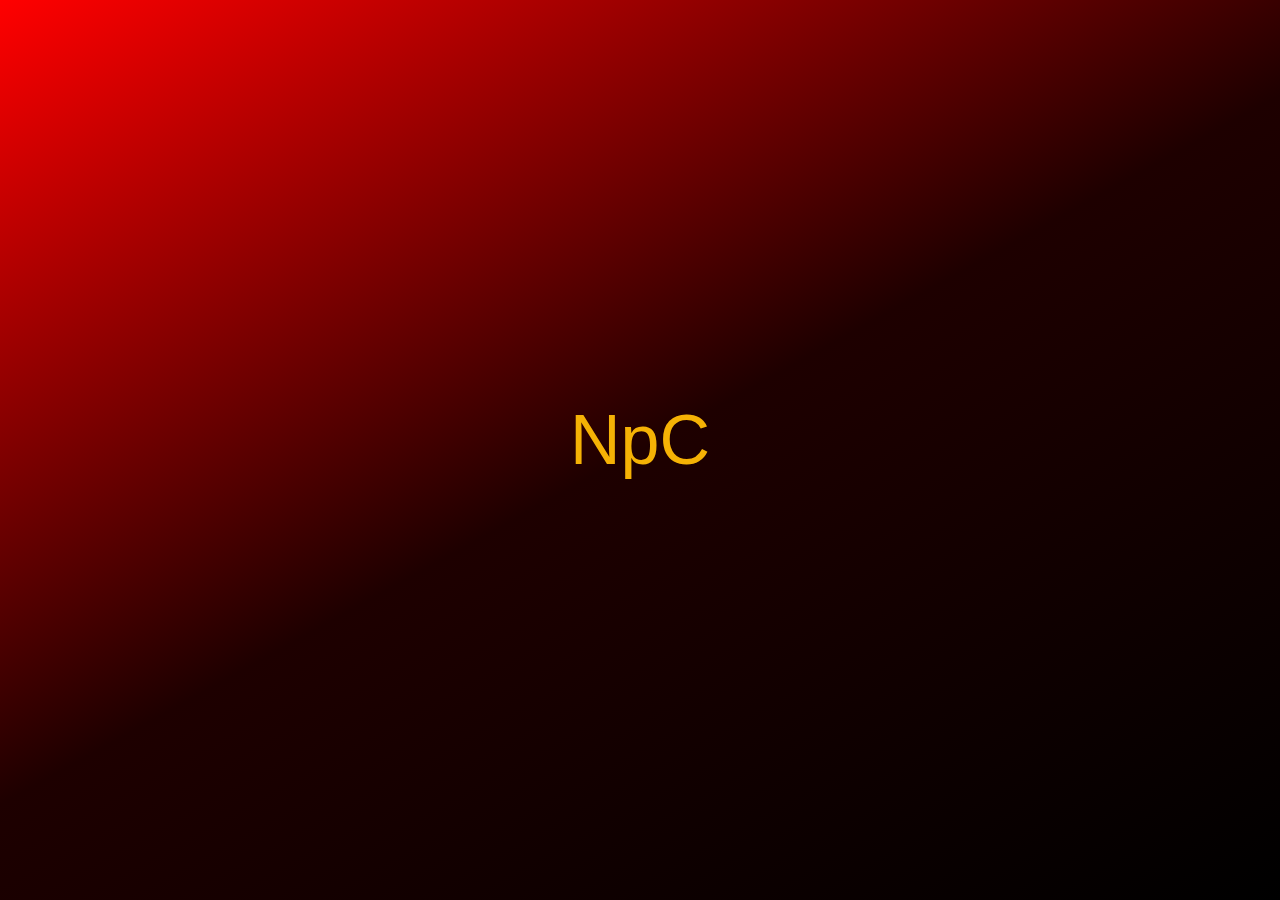
<file: index.html>
<!DOCTYPE html>
<html lang="es">

<head>
    <meta charset="UTF-8">
    <meta http-equiv="X-UA-Compatible" content="IE=edge">
    <meta name="viewport" content="width=device-width, initial-scale=1.0">
    
    <title>Mi portfolio - Fedde</title>

    
    <link rel="stylesheet" href="style.css">

</head>

<body class="body">


    <section class="scroll titulo">
        <a class="npc" href="./paginas/inicio.html">NpC</a>
    </section>





</html>
</file>
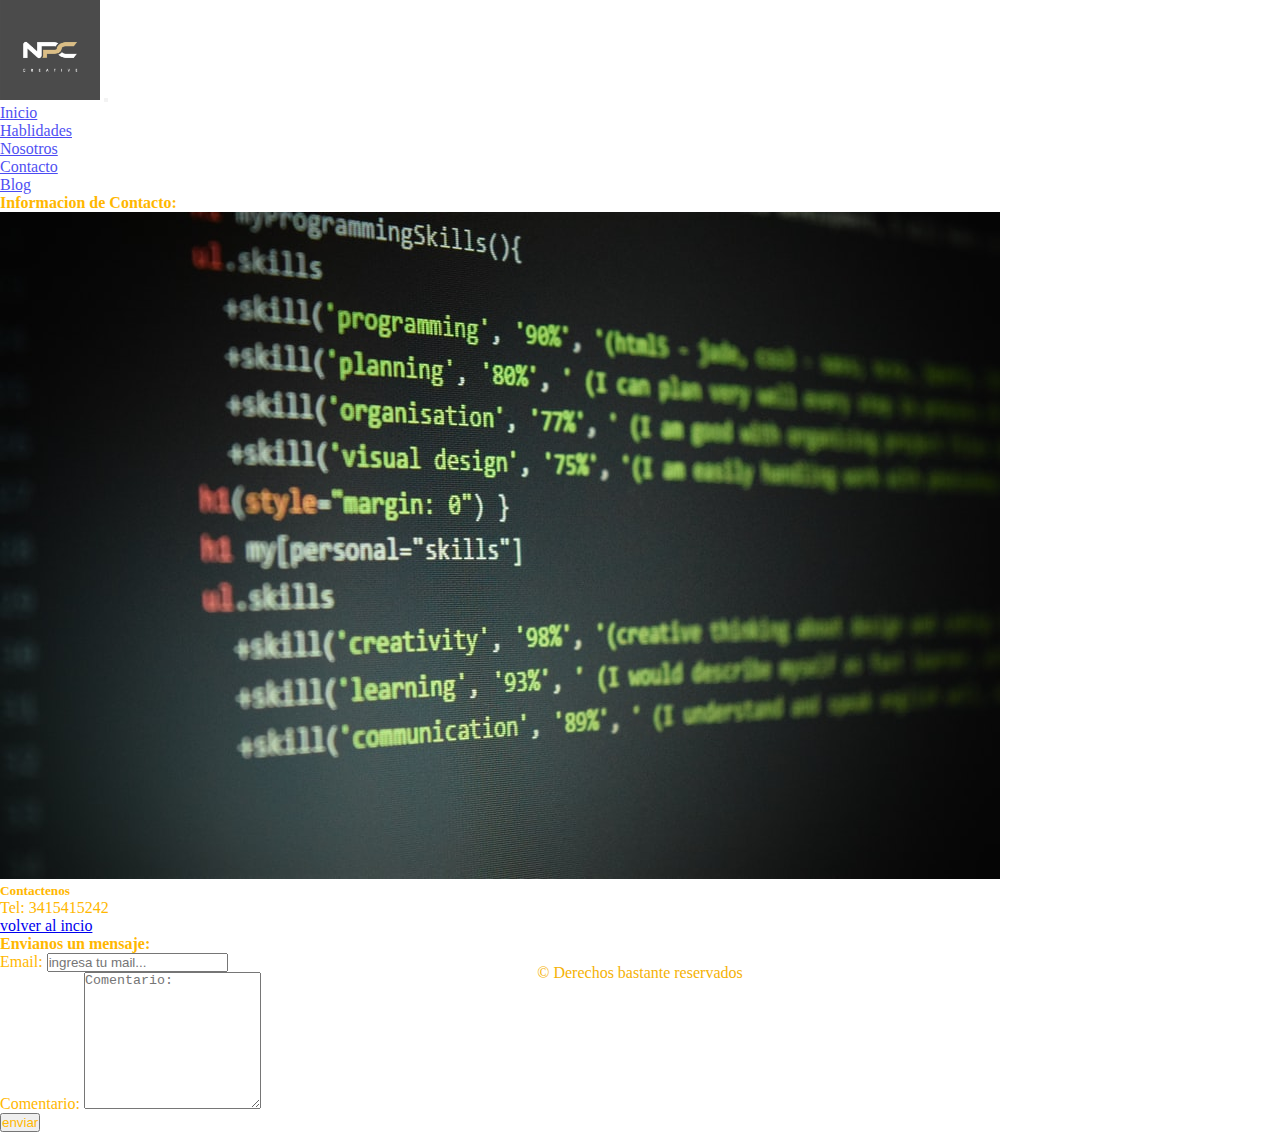
<file: paginas/contact.html>
<!DOCTYPE html>
<html lang="es">

<head>
    <meta charset="UTF-8">
    <meta http-equiv="X-UA-Compatible" content="IE=edge">
    <meta name="viewport" content="width=device-width, initial-scale=1.0">
    <link href="https://cdn.jsdelivr.net/npm/bootstrap@5.2.0/dist/css/bootstrap.min.css" rel="stylesheet"
        integrity="sha384-gH2yIJqKdNHPEq0n4Mqa/HGKIhSkIHeL5AyhkYV8i59U5AR6csBvApHHNl/vI1Bx" crossorigin="anonymous">
    <link rel="stylesheet" href="../style.css">

    <title>My portfolio - Fedde</title>
</head>
<body class="bodyContact">
    <header class="encabezado">
        <nav class="navbar navbar-expand-lg bg-dark navbar-dark osc mt-3">
          <div class="container-fluid">
            <a class="navbar-brand" href="../index.html"><img src="../immg/logo.jpg" alt="logo" class="logo"></a>
            <button class="navbar-toggler" type="button" data-bs-toggle="collapse" data-bs-target="#navbarNav" aria-controls="navbarNav" aria-expanded="false" aria-label="Toggle navigation">
              <span class="navbar-toggler-icon"></span>
            </button>
            <div class="collapse navbar-collapse" id="navbarNav">
              <ul class="navbar-nav">
                <li class="nav-item">
                  <a class="nav-link" href="./inicio.html">Inicio</a>
                </li>
                <li class="nav-item">
                  <a class="nav-link" href="./myskills.html">Hablidades</a>
                </li>
                <li class="nav-item">
                  <a class="nav-link" href="./about.html">Nosotros</a>
                </li>
                <li class="nav-item">
                  <a class="nav-link active" aria-current="page" href="./contact.html">Contacto</a>
                </li>
                <li class="nav-item">
                  <a class="nav-link" href="./blog.html">Blog</a>
                </li>
              </ul>
            </div>
          </div>
        </nav>
      </header>
<section class="container">
    <div class="row mt-5">
        <div class="col-md-6">
        <h4 class="txt">Informacion de Contacto:</h4>
        <div class="card" style="width: 20rem;">
            <img src="../immg/img1.jpg" class="card-img-top" alt="imagen1">
            <div class="card-body bg-dark txt">
              <h5 class="card-title">Contactenos</h5>
              <p class="card-text">Tel: 3415415242
              </p>
              <a href="./inicio.html" class="btn btn-primary">volver al incio</a>
            </div>
          </div>
        </div>
        <div class="col-md-6">
        <h4 class="txt">Envianos un mensaje:</h4>
        <form></form>
        <div class="mb-3">
            <label for="exampleFormControlInput1" class="form-label txt">Email:</label>
            <input type="email" class="form-control" id="exampleFormControlInput1" placeholder="ingresa tu mail...">
          </div>
          <div class="mb-3">
            <label for="exampleFormControlTextarea1" class="form-label txt">Comentario:</label>
            <textarea class="form-control" id="exampleFormControlTextarea1" rows="9" placeholder="Comentario:"></textarea>
          </div>
          <button class="btn-primary txt bg-black" id="exampleFormControlTextarea1">
            enviar
          </button>
        </form>

    </div>
</section> 



<script src="https://cdn.jsdelivr.net/npm/bootstrap@5.2.0/dist/js/bootstrap.bundle.min.js"
    integrity="sha384-A3rJD856KowSb7dwlZdYEkO39Gagi7vIsF0jrRAoQmDKKtQBHUuLZ9AsSv4jD4Xa"
    crossorigin="anonymous"></script>
</body>

<footer class="footer">
    © Derechos bastante reservados 
</footer>

</html>
</file>
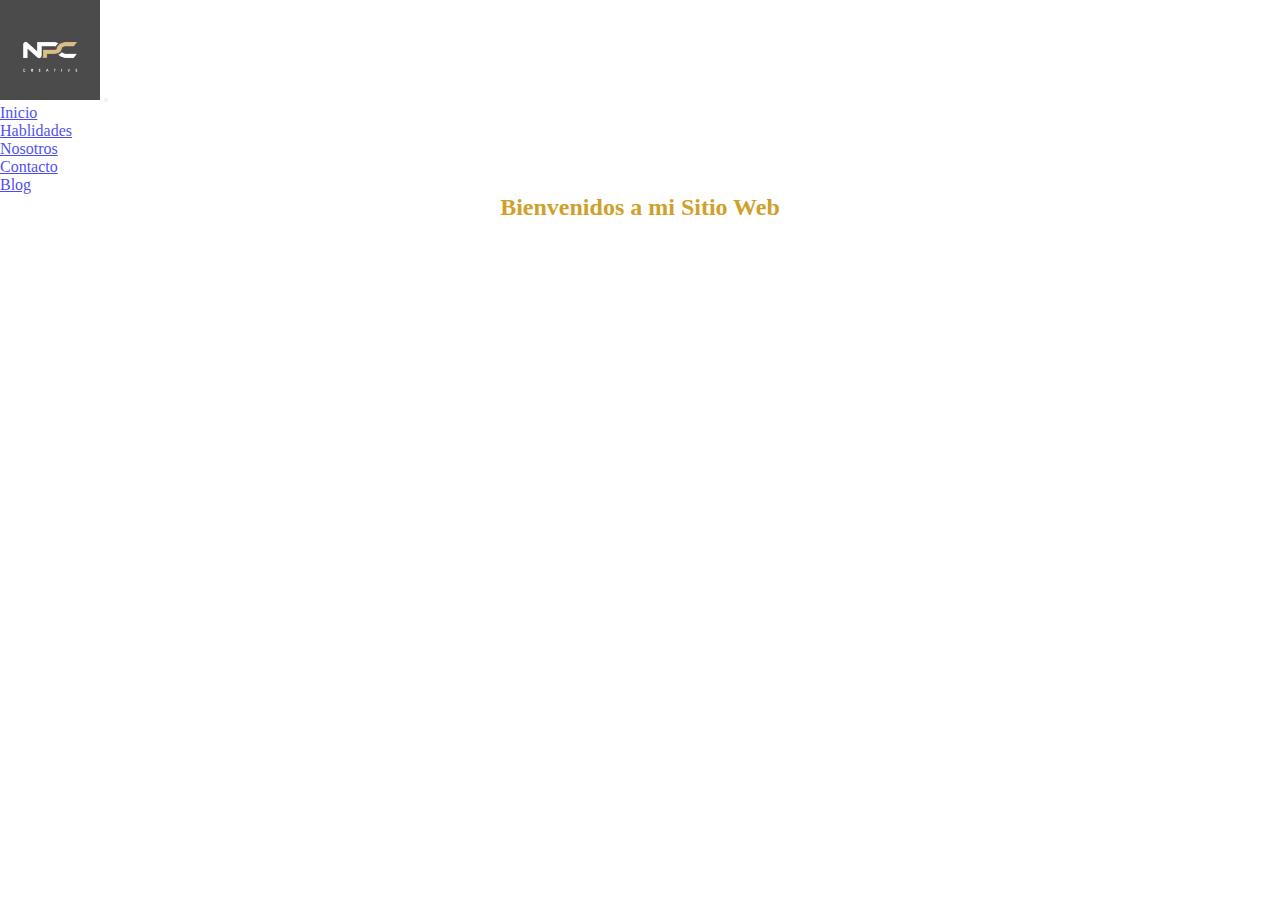
<file: paginas/inicio.html>
<!DOCTYPE html>
<html lang="es">
  <head>
    <meta charset="UTF-8" />
    <meta http-equiv="X-UA-Compatible" content="IE=edge" />
    <meta name="viewport" content="width=device-width, initial-scale=1.0" />
    <link href="https://cdn.jsdelivr.net/npm/bootstrap@5.2.0/dist/css/bootstrap.min.css" rel="stylesheet"
        integrity="sha384-gH2yIJqKdNHPEq0n4Mqa/HGKIhSkIHeL5AyhkYV8i59U5AR6csBvApHHNl/vI1Bx" crossorigin="anonymous">

    <link rel="stylesheet" href="../style.css" />

    <title>Mi portfolio - Fedde</title>
  </head>
  <body class="fondo">
    <header class="encabezado">
      <nav class="navbar navbar-expand-lg bg-dark navbar-dark osc mt-3">
        <div class="container-fluid">
          <a class="navbar-brand" href="../index.html"><img src="../immg/logo.jpg" alt="logo" class="logo"></a>
          <button class="navbar-toggler" type="button" data-bs-toggle="collapse" data-bs-target="#navbarNav" aria-controls="navbarNav" aria-expanded="false" aria-label="Toggle navigation">
            <span class="navbar-toggler-icon"></span>
          </button>
          <div class="collapse navbar-collapse" id="navbarNav">
            <ul class="navbar-nav">
              <li class="nav-item">
                <a class="nav-link active" aria-current="page" href="./inicio.html">Inicio</a>
              </li>
              <li class="nav-item">
                <a class="nav-link" href="./myskills.html">Hablidades</a>
              </li>
              <li class="nav-item">
                <a class="nav-link" href="./about.html">Nosotros</a>
              </li>
              <li class="nav-item">
                <a class="nav-link" href="./contact.html">Contacto</a>
              </li>
              <li class="nav-item">
                <a class="nav-link" href="./blog.html">Blog</a>
              </li>
            </ul>
          </div>
        </div>
      </nav>
    </header>
    <section  class= "section d-flex justify-content-center align-content-center">
      <h2 class="sitioWeb">
        Bienvenidos a mi Sitio Web
      </h2>
    </section>
    <script src="https://cdn.jsdelivr.net/npm/bootstrap@5.2.0/dist/js/bootstrap.bundle.min.js"
    integrity="sha384-A3rJD856KowSb7dwlZdYEkO39Gagi7vIsF0jrRAoQmDKKtQBHUuLZ9AsSv4jD4Xa"
    crossorigin="anonymous"></script>
  </body>
</html>
</file>
<file: style.css>
* {
    padding: 0;
    margin: 0;
    box-sizing: border-box;
}

.body {
    background: rgb(255, 0, 0);
    background: linear-gradient(151deg, rgba(255, 0, 0, 1) 0%, rgba(30, 0, 0, 1) 50%, rgba(0, 0, 0, 1) 100%);
    background-repeat: no-repeat;
    background-size: cover;
}

.bodySkills,
.bodyAbout,
.bodyContact,
.bodyBlog {
    background-image: url(https://swisscyberinstitute.com/wp-content/uploads/2022/07/cybersecurity-soft-skills.jpg);
}

.black {
    background-color: black;
}

.osc {
    opacity: 0.7 !important;
}

.logo {
    width: 100px;
    height: 100px;
}

.sitioWeb {
    color: #cfa12b;
    display: flex;
    align-items: center;
    justify-content: center;
    text-shadow: black;
}


.navbar {
    padding: 1fr;
}

.fondo {
    background-image: url(https://fondosmil.com/fondo/3052.jpg);
    background-size: cover;

}


.scroll {
    height: 100vh;
    display: flex;
    flex-direction: column;
    align-items: center;
    align-content: center;
}

.npc {
    margin-top: 400px;
    text-decoration: none;
    color: #F5B205;
    font-size: 70px;
    font-family: 'Lucida Sans', 'Lucida Sans Regular', 'Lucida Grande', 'Lucida Sans Unicode', Geneva, Verdana, sans-serif
}

.inicio,
.titulo {
    color: #F5B205;
    font-size: 40px;

}

.cuadroDeTexto {
    height: 50vh;
    background-color: rgb(0, 0, 0);
    margin-top: 30px;
    opacity: 0.7;
}

.txt {
    color: #ffb700;
}

section {
    height: 80vh;
}

.instagram {
    text-decoration: none;
    color: #ffb700;

}

.container1 {
    margin-top: 40px;
    display: grid;
    grid-template-columns: repeat(2, 1fr);
    grid-template-rows: 1fr 1fr;
    grid-template-areas:

        "grid1 grid2"
        "grid3 grid4";

    gap: 30px;


}
i{
    transition: all ease-in-out 0.4ms;
    text-decoration: none;
    color:#ffb700;
    box-shadow: 2px 2px 5px (red 0.5 );
}
.grid1 :hover {
    transform:scale(1.2);
}

.grid1 {
    grid-area: grid1;
    text-decoration: none;
    display: flex;
    align-items:center;;
    justify-content:center;
    font-size: 100px;
    transition: ease-in-out 0.5ms;
    box-shadow: 2px 2px 5px (red 0.5 );
}

.grid2 :hover {
    transform:scale(1.2);
 }
.grid2 {
    grid-area: grid2;
    text-decoration: none;
    display: flex;
    align-items:center;;
    justify-content:center;
    font-size: 100px;
    transition: ease-in-out 0.5ms;
    box-shadow: 2px 2px 5px (red 0.5 );
}

.grid3 :hover{
    transform: scale(1.2);
}
.grid3 {
    grid-area: grid3;
    text-decoration: none;
    display: flex;
    align-items:center;;
    justify-content:center;
    font-size: 100px;
    transition: ease-in-out 0.5ms;
    box-shadow: 2px 2px 5px (red 0.5 );
}
.grid4 :hover{
    transform: scale(1.2);
}
.grid4 {
    grid-area: grid4;
    text-decoration: none;
    display: flex;
    align-items:center;;
    justify-content:center;
    font-size: 100px;
    transition: ease-in-out 0.5ms;
    box-shadow: 2px 2px 5px (red 0.5 );
}

.footer {
    display: flex;
    justify-content: center;
    align-items: center;
    color: #F5B205;
    margin-top: 50px;

}



@media screen and (max-width: 1035px) {

    .txt{
        overflow: hidden
    }
    
}
</file>
